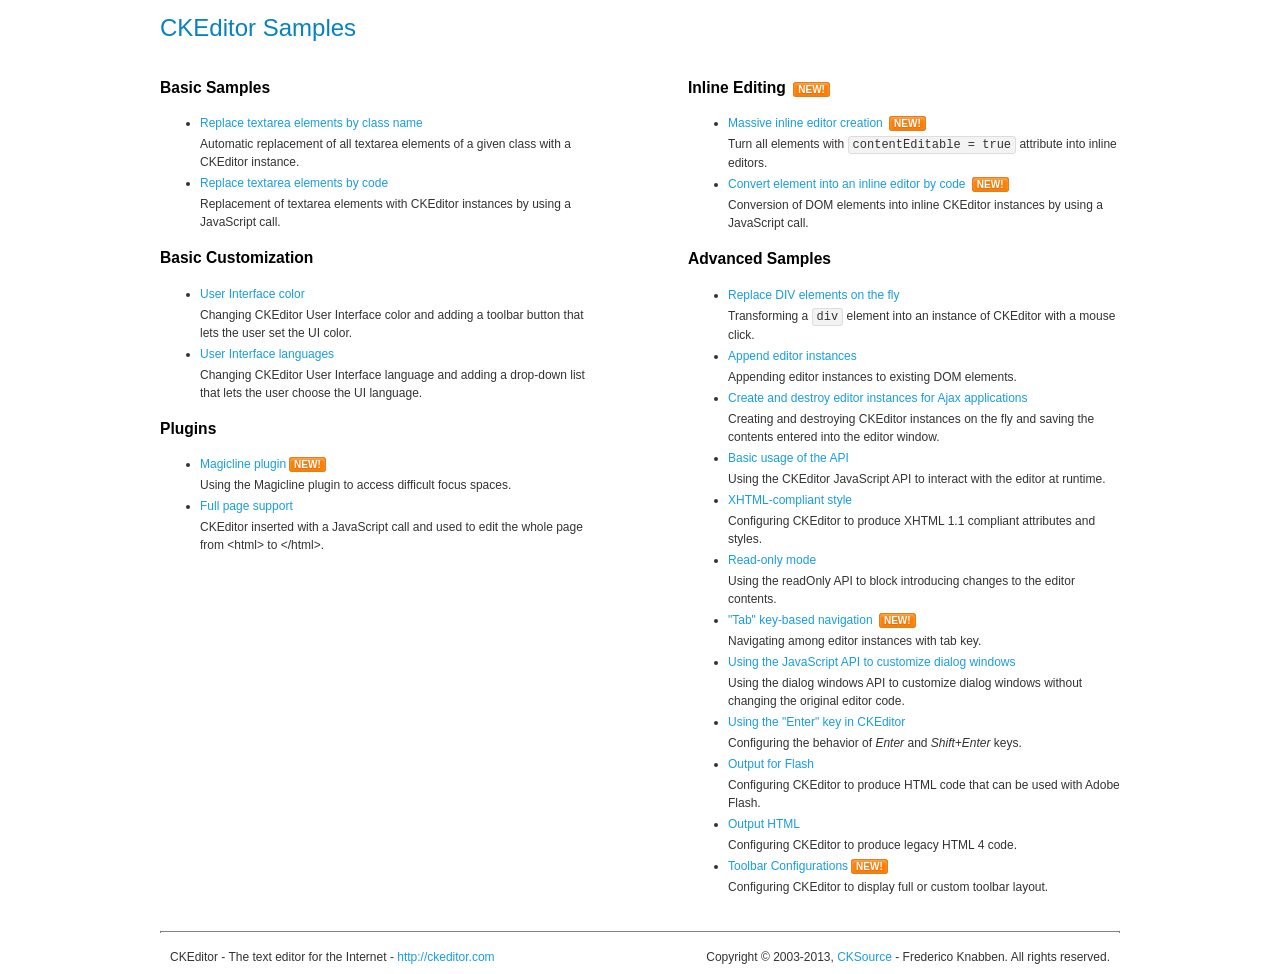
<file: src/main/webapp/resources/assets/plugins/ckeditor/samples/index.html>
<!DOCTYPE html>
<!--
Copyright (c) 2003-2013, CKSource - Frederico Knabben. All rights reserved.
For licensing, see LICENSE.html or http://ckeditor.com/license
-->
<html>
<head>
	<title>CKEditor Samples</title>
	<meta charset="utf-8">
	<link rel="stylesheet" href="sample.css">
</head>
<body>
	<h1 class="samples">
		CKEditor Samples
	</h1>
	<div class="twoColumns">
		<div class="twoColumnsLeft">
			<h2 class="samples">
				Basic Samples
			</h2>
			<dl class="samples">
				<dt><a class="samples" href="replacebyclass.html">Replace textarea elements by class name</a></dt>
				<dd>Automatic replacement of all textarea elements of a given class with a CKEditor instance.</dd>

				<dt><a class="samples" href="replacebycode.html">Replace textarea elements by code</a></dt>
				<dd>Replacement of textarea elements with CKEditor instances by using a JavaScript call.</dd>
			</dl>

			<h2 class="samples">
				Basic Customization
			</h2>
			<dl class="samples">
				<dt><a class="samples" href="uicolor.html">User Interface color</a></dt>
				<dd>Changing CKEditor User Interface color and adding a toolbar button that lets the user set the UI color.</dd>

				<dt><a class="samples" href="uilanguages.html">User Interface languages</a></dt>
				<dd>Changing CKEditor User Interface language and adding a drop-down list that lets the user choose the UI language.</dd>
			</dl>


			<h2 class="samples">Plugins</h2>
<dl class="samples">
<dt><a class="samples" href="plugins/magicline/magicline.html">Magicline plugin</a><span class="new">New!</span></dt>
<dd>Using the Magicline plugin to access difficult focus spaces.</dd>

<dt><a class="samples" href="plugins/wysiwygarea/fullpage.html">Full page support</a></dt>
<dd>CKEditor inserted with a JavaScript call and used to edit the whole page from &lt;html&gt; to &lt;/html&gt;.</dd>
</dl>
		</div>
		<div class="twoColumnsRight">
			<h2 class="samples">
				Inline Editing <span class="new">New!</span>
			</h2>
			<dl class="samples">
				<dt><a class="samples" href="inlineall.html">Massive inline editor creation</a> <span class="new">New!</span></dt>
				<dd>Turn all elements with <code>contentEditable = true</code> attribute into inline editors.</dd>

				<dt><a class="samples" href="inlinebycode.html">Convert element into an inline editor by code</a> <span class="new">New!</span></dt>
				<dd>Conversion of DOM elements into inline CKEditor instances by using a JavaScript call.</dd>

				
			</dl>

			<h2 class="samples">
				Advanced Samples
			</h2>
			<dl class="samples">
				<dt><a class="samples" href="divreplace.html">Replace DIV elements on the fly</a></dt>
				<dd>Transforming a <code>div</code> element into an instance of CKEditor with a mouse click.</dd>

				<dt><a class="samples" href="appendto.html">Append editor instances</a></dt>
				<dd>Appending editor instances to existing DOM elements.</dd>

				<dt><a class="samples" href="ajax.html">Create and destroy editor instances for Ajax applications</a></dt>
				<dd>Creating and destroying CKEditor instances on the fly and saving the contents entered into the editor window.</dd>

				<dt><a class="samples" href="api.html">Basic usage of the API</a></dt>
				<dd>Using the CKEditor JavaScript API to interact with the editor at runtime.</dd>

				<dt><a class="samples" href="xhtmlstyle.html">XHTML-compliant style</a></dt>
				<dd>Configuring CKEditor to produce XHTML 1.1 compliant attributes and styles.</dd>

				<dt><a class="samples" href="readonly.html">Read-only mode</a></dt>
				<dd>Using the readOnly API to block introducing changes to the editor contents.</dd>

				<dt><a class="samples" href="tabindex.html">"Tab" key-based navigation</a> <span class="new">New!</span></dt>
				<dd>Navigating among editor instances with tab key.</dd>


				
<dt><a class="samples" href="plugins/dialog/dialog.html">Using the JavaScript API to customize dialog windows</a></dt>
<dd>Using the dialog windows API to customize dialog windows without changing the original editor code.</dd>

<dt><a class="samples" href="plugins/enterkey/enterkey.html">Using the &quot;Enter&quot; key in CKEditor</a></dt>
<dd>Configuring the behavior of <em>Enter</em> and <em>Shift+Enter</em> keys.</dd>

<dt><a class="samples" href="plugins/htmlwriter/outputforflash.html">Output for Flash</a></dt>
<dd>Configuring CKEditor to produce HTML code that can be used with Adobe Flash.</dd>

<dt><a class="samples" href="plugins/htmlwriter/outputhtml.html">Output HTML</a></dt>
<dd>Configuring CKEditor to produce legacy HTML 4 code.</dd>

<dt><a class="samples" href="plugins/toolbar/toolbar.html">Toolbar Configurations</a><span class="new">New!</span></dt>
<dd>Configuring CKEditor to display full or custom toolbar layout.</dd>

			</dl>
		</div>
	</div>
	<div id="footer">
		<hr>
		<p>
			CKEditor - The text editor for the Internet - <a class="samples" href="http://ckeditor.com/">http://ckeditor.com</a>
		</p>
		<p id="copy">
			Copyright &copy; 2003-2013, <a class="samples" href="http://cksource.com/">CKSource</a> - Frederico Knabben. All rights reserved.
		</p>
	</div>
</body>
</html>
</file>
<file: src/main/webapp/resources/assets/plugins/ckeditor/samples/sample.css>
/*
Copyright (c) 2003-2013, CKSource - Frederico Knabben. All rights reserved.
For licensing, see LICENSE.html or http://ckeditor.com/license
*/

html, body, h1, h2, h3, h4, h5, h6, div, span, blockquote, p, address, form, fieldset, img, ul, ol, dl, dt, dd, li, hr, table, td, th, strong, em, sup, sub, dfn, ins, del, q, cite, var, samp, code, kbd, tt, pre
{
	line-height: 1.5em;
}

body
{
	padding: 10px 30px;
}

input, textarea, select, option, optgroup, button, td, th
{
	font-size: 100%;
}

pre, code, kbd, samp, tt
{
	font-family: monospace,monospace;
	font-size: 1em;
}

body {
    width: 960px;
    margin: 0 auto;
}

code
{
	background: #f3f3f3;
	border: 1px solid #ddd;
	padding: 1px 4px;

	-moz-border-radius: 3px;
	-webkit-border-radius: 3px;
	border-radius: 3px;
}

.new
{
	background: #FF7E00;
	border: 1px solid #DA8028;
	color: #fff;
	font-size: 10px;
	font-weight: bold;
	padding: 1px 4px;
	text-shadow: 0 1px 0 #C97626;
	text-transform: uppercase;
	margin: 0 0 0 3px;

	-moz-border-radius: 3px;
	-webkit-border-radius: 3px;
	border-radius: 3px;

	-moz-box-shadow: 0 2px 3px 0 #FFA54E inset;
	-webkit-box-shadow: 0 2px 3px 0 #FFA54E inset;
	box-shadow: 0 2px 3px 0 #FFA54E inset;
}

h1.samples
{
	color: #0782C1;
	font-size: 200%;
	font-weight: normal;
	margin: 0;
	padding: 0;
}

h1.samples a
{
	color: #0782C1;
	text-decoration: none;
	border-bottom: 1px dotted #0782C1;
}

.samples a:hover
{
	border-bottom: 1px dotted #0782C1;
}

h2.samples
{
	color: #000000;
	font-size: 130%;
	margin: 15px 0 0 0;
	padding: 0;
}

p, blockquote, address, form, pre, dl, h1.samples, h2.samples
{
	margin-bottom: 15px;
}

ul.samples
{
	margin-bottom: 15px;
}

.clear
{
	clear: both;
}

fieldset
{
	margin: 0;
	padding: 10px;
}

body, input, textarea
{
	color: #333333;
	font-family: Arial, Helvetica, sans-serif;
}

body
{
	font-size: 75%;
}

a.samples
{
	color: #189DE1;
	text-decoration: none;
}

form
{
	margin: 0;
	padding: 0;
}

pre.samples
{
	background-color: #F7F7F7;
	border: 1px solid #D7D7D7;
	overflow: auto;
	padding: 0.25em;
	white-space: pre-wrap; /* CSS 2.1 */
	word-wrap: break-word; /* IE7 */
	-moz-tab-size: 4;
	-o-tab-size: 4;
	-webkit-tab-size: 4;
	tab-size: 4;
}

#footer
{
	clear: both;
	padding-top: 10px;
}

#footer hr
{
	margin: 10px 0 15px 0;
	height: 1px;
	border: solid 1px gray;
	border-bottom: none;
}

#footer p
{
	margin: 0 10px 10px 10px;
	float: left;
}

#footer #copy
{
	float: right;
}

#outputSample
{
	width: 100%;
	table-layout: fixed;
}

#outputSample thead th
{
	color: #dddddd;
	background-color: #999999;
	padding: 4px;
	white-space: nowrap;
}

#outputSample tbody th
{
	vertical-align: top;
	text-align: left;
}

#outputSample pre
{
	margin: 0;
	padding: 0;
}

.description
{
	border: 1px dotted #B7B7B7;
	margin-bottom: 10px;
	padding: 10px 10px 0;
	overflow: hidden;
}

label
{
	display: block;
	margin-bottom: 6px;
}

/**
 *	CKEditor editables are automatically set with the "cke_editable" class
 *	plus cke_editable_(inline|themed) depending on the editor type.
 */

/* Style a bit the inline editables. */
.cke_editable.cke_editable_inline
{
	cursor: pointer;
}

/* Once an editable element gets focused, the "cke_focus" class is
   added to it, so we can style it differently. */
.cke_editable.cke_editable_inline.cke_focus
{
	box-shadow: inset 0px 0px 20px 3px #ddd, inset 0 0 1px #000;
	outline: none;
	background: #eee;
	cursor: text;
}

/* Avoid pre-formatted overflows inline editable. */
.cke_editable_inline pre
{
	white-space: pre-wrap;
	word-wrap: break-word;
}

/**
 *	Samples index styles.
 */

.twoColumns,
.twoColumnsLeft,
.twoColumnsRight
{
	overflow: hidden;
}

.twoColumnsLeft,
.twoColumnsRight
{
	width: 45%;
}

.twoColumnsLeft
{
	float: left;
}

.twoColumnsRight
{
	float: right;
}

dl.samples
{
	padding: 0 0 0 40px;
}
dl.samples > dt
{
	display: list-item;
	list-style-type: disc;
	list-style-position: outside;
	margin: 0 0 3px;
}
dl.samples > dd
{
	margin: 0 0 3px;
}
.warning
{
    color: #ff0000;
	background-color: #FFCCBA;
    border: 2px dotted #ff0000;
	padding: 15px 10px;
	margin: 10px 0;
}

/* Used on inline samples */

blockquote
{
	font-style: italic;
	font-family: Georgia, Times, "Times New Roman", serif;
	padding: 2px 0;
	border-style: solid;
	border-color: #ccc;
	border-width: 0;
}

.cke_contents_ltr blockquote
{
	padding-left: 20px;
	padding-right: 8px;
	border-left-width: 5px;
}

.cke_contents_rtl blockquote
{
	padding-left: 8px;
	padding-right: 20px;
	border-right-width: 5px;
}

img.right {
    border: 1px solid #ccc;
    float: right;
    margin-left: 15px;
    padding: 5px;
}

img.left {
    border: 1px solid #ccc;
    float: left;
    margin-right: 15px;
    padding: 5px;
}
</file>
